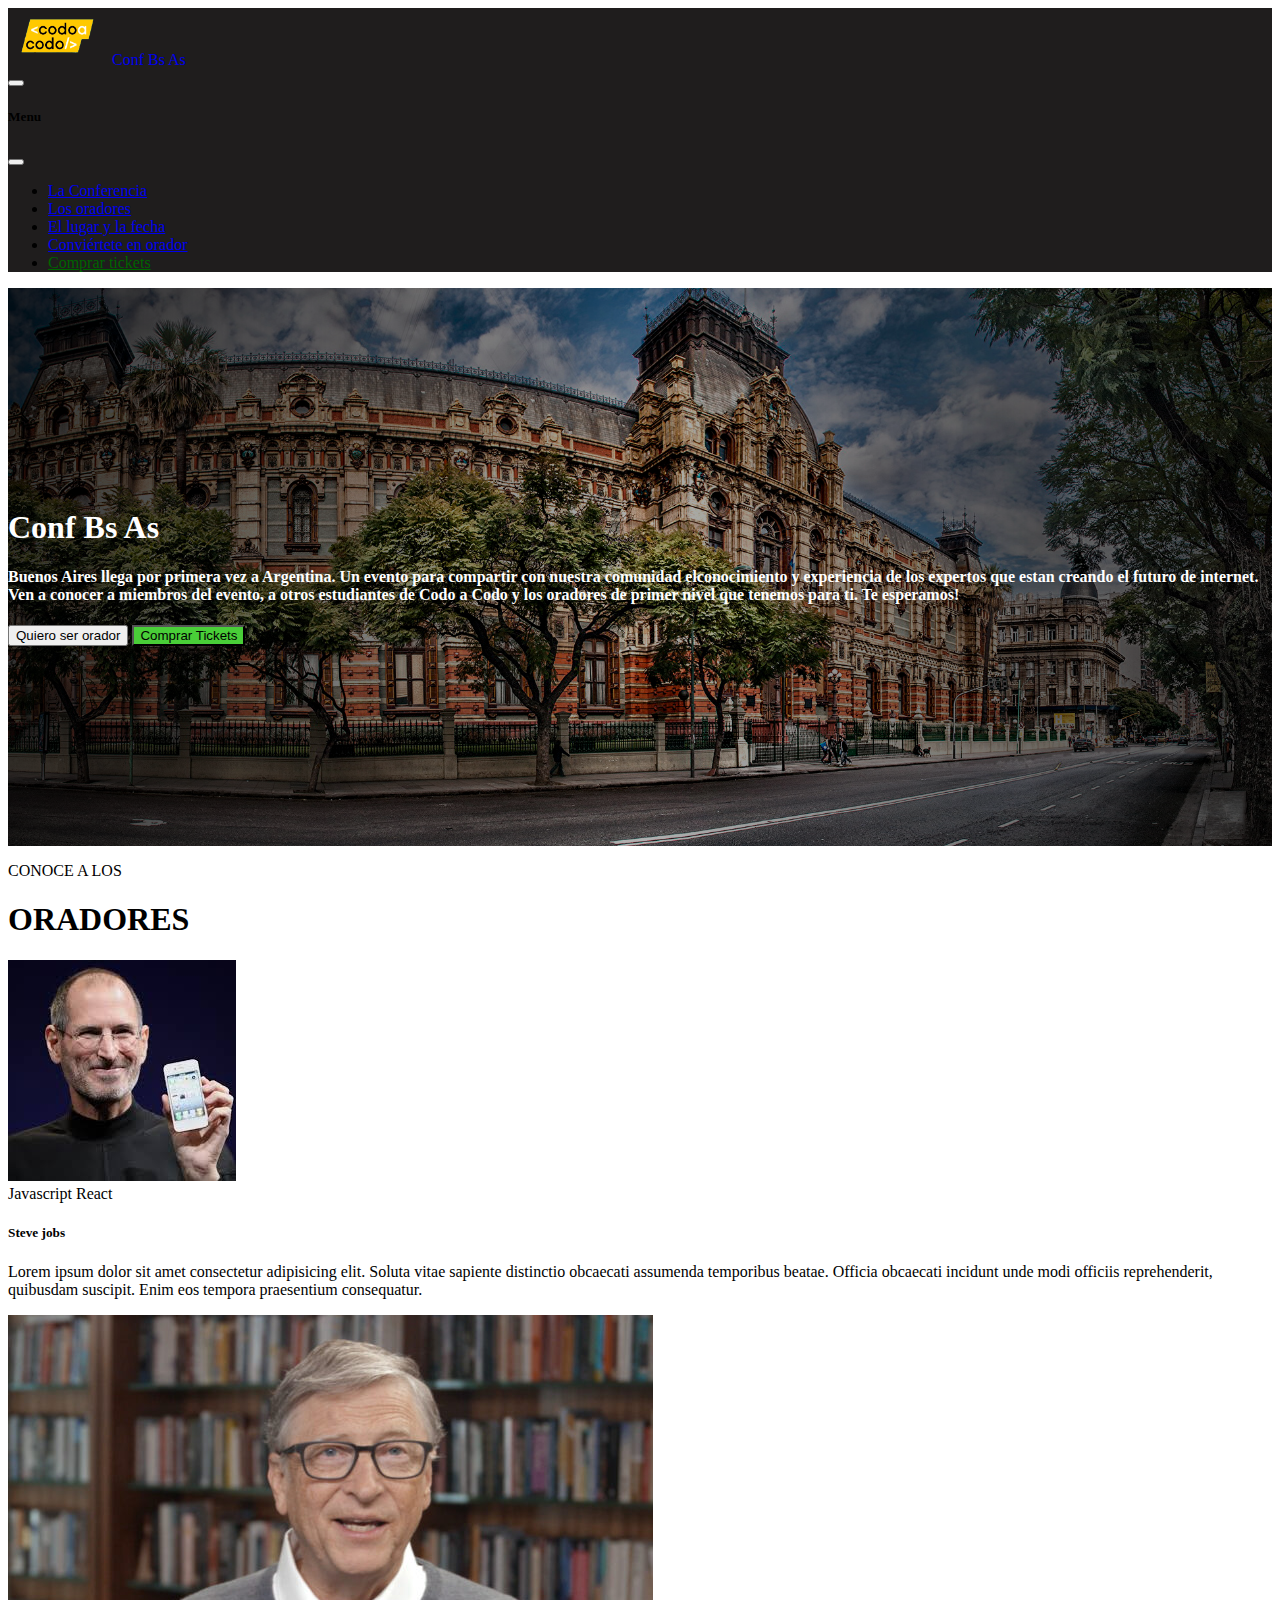
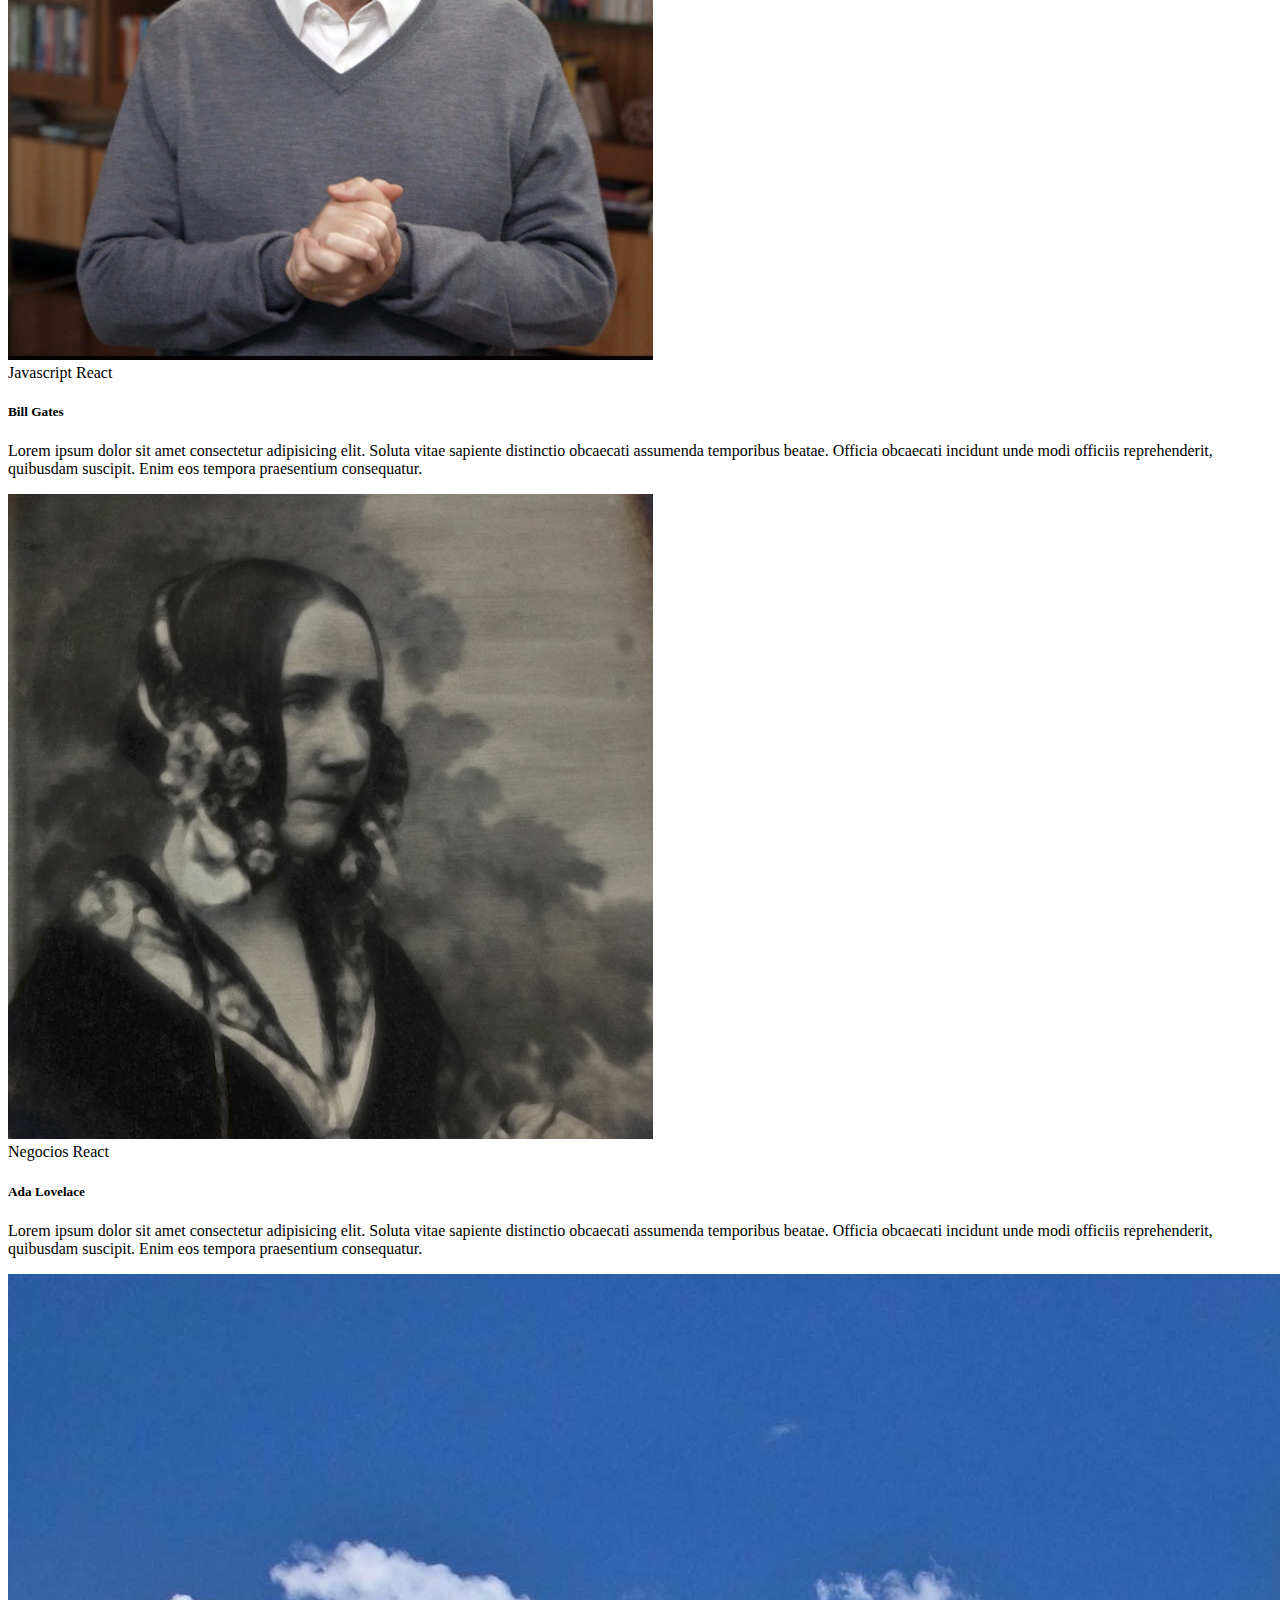
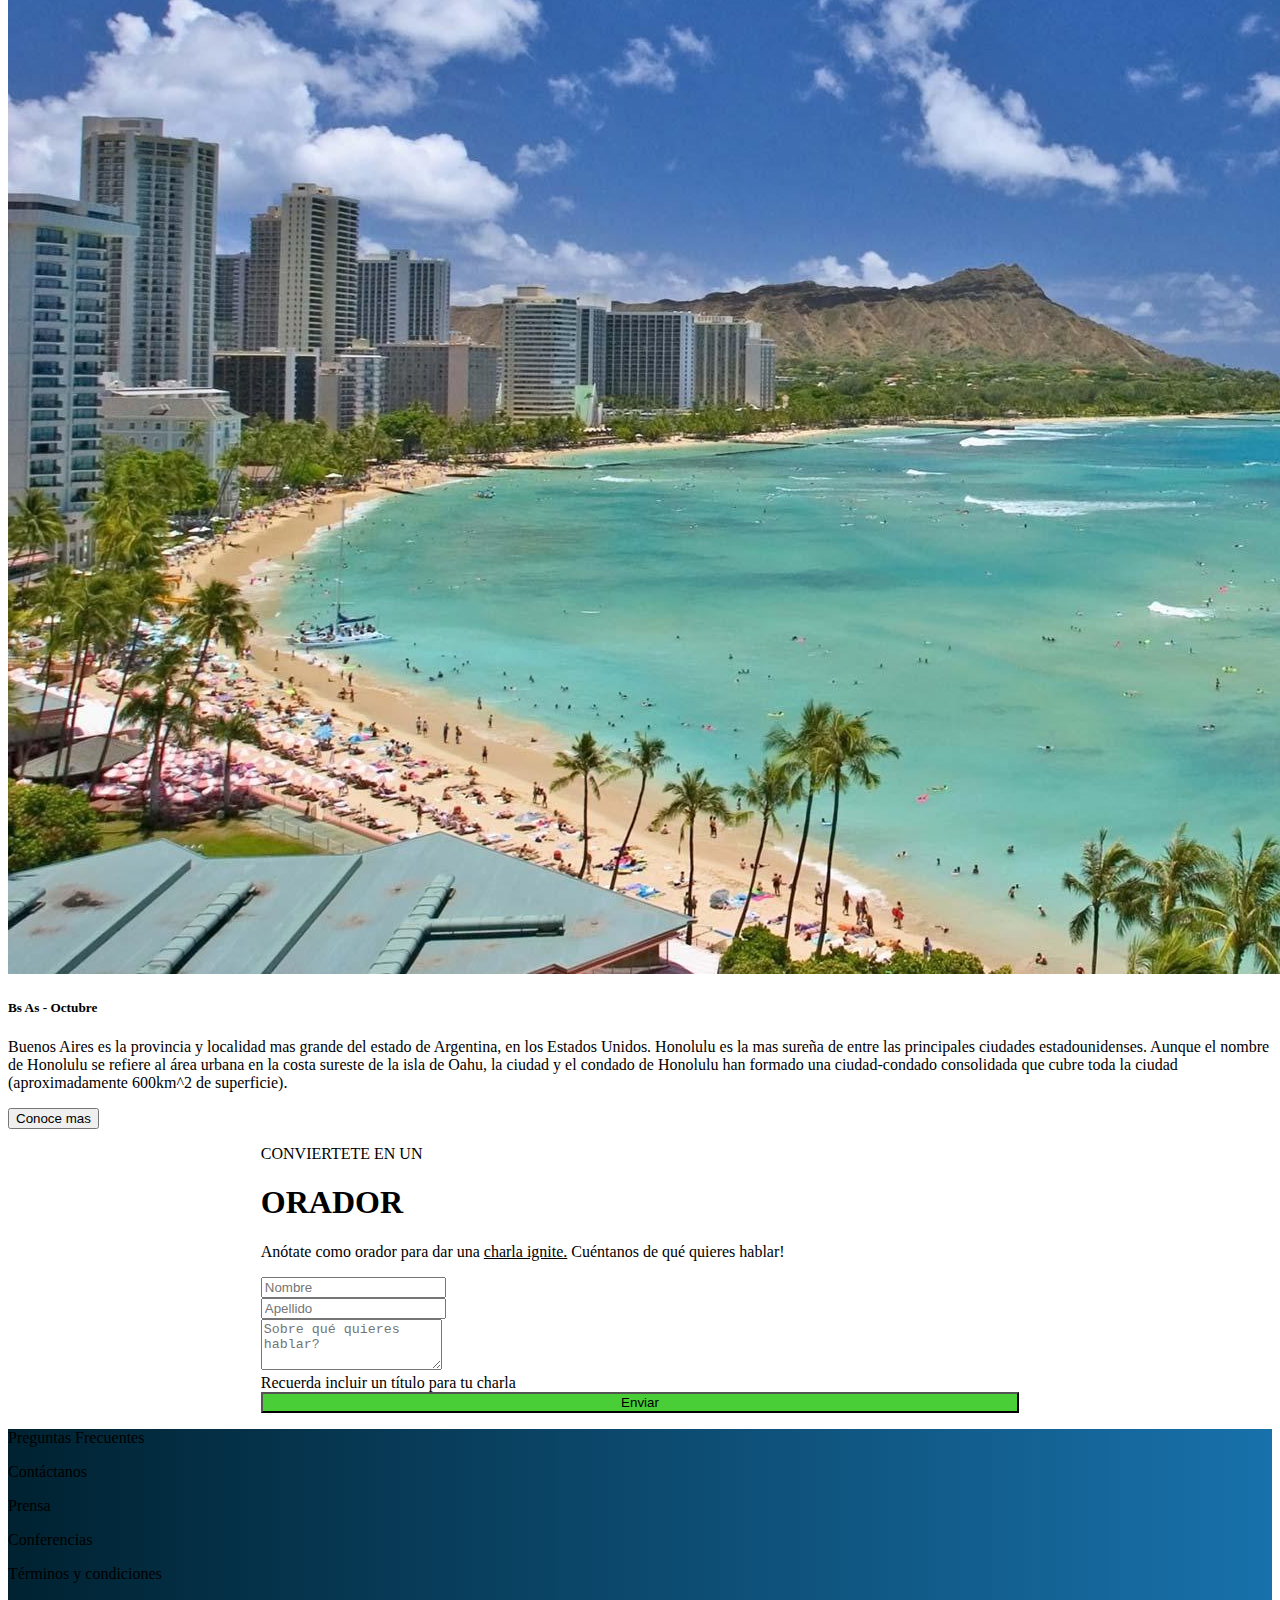
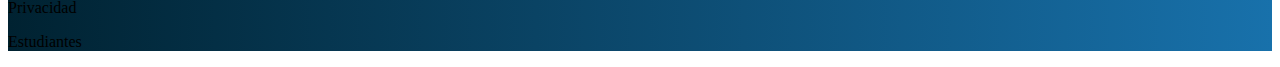
<file: index.html>
<!DOCTYPE html>
<html lang="en">
  <head>
      <meta charset="UTF-8">
      <meta name="viewport" content="width=device-width, initial-scale=1.0">
      <title>Proyecyto Integrador Front // Gisela Martinez</title>
      <link rel="stylesheet" href="./css/styles.css">
      <link href="https://cdn.jsdelivr.net/npm/bootstrap@5.3.2/dist/css/bootstrap.min.css" rel="stylesheet" integrity="sha384-T3c6CoIi6uLrA9TneNEoa7RxnatzjcDSCmG1MXxSR1GAsXEV/Dwwykc2MPK8M2HN" crossorigin="anonymous">
      <link rel="stylesheet" href="https://cdnjs.cloudflare.com/ajax/libs/animate.css/4.1.1/animate.min.css"
    />
  </head>
  <body>
    <header>
      <section id=" Cabecera">
      <nav class="navbar navbar-expand-lg navbar-dark bg-dark" id="gris" aria-label="Offcanvas navbar large">
        <div class="container">
          <div>
            <img src="./assets/img/codoacodo.png" alt="logo" width="100px"> 
            <a href="#" class="text-white" style="text-decoration: none;">Conf Bs As</a>
          </div>
          <button class="navbar-toggler" type="button" data-bs-toggle="offcanvas" data-bs-target="#offcanvasNavbar2" aria-controls="offcanvasNavbar2" aria-label="Toggle navigation">
            <span class="navbar-toggler-icon"></span>
            </button>
          <div class="offcanvas offcanvas-end text-bg-dark" tabindex="-1" id="offcanvasNavbar2" aria-labelledby="offcanvasNavbar2Label">
            <div class="offcanvas-header">
              <h5 class="offcanvas-title" id="offcanvasNavbar2Label">Menu</h5>
                <button type="button" class="btn-close btn-close-white" data-bs-dismiss="offcanvas" aria-label="Close"></button>
            </div>
            <div class="offcanvas-body">
              <ul class="navbar-nav justify-content-end flex-grow-1 pe-3">
                <li class="nav-item">
                  <a class="nav-link active" aria-current="page" href="./index.html">La Conferencia</a>
                </li>
                <li class="nav-item">
                  <a class="nav-link" href="#oradores">Los oradores</a>
                </li>
                <li class="nav-item">
                  <a class="nav-link" href="#lugaryfecha">El lugar y la fecha</a>
                </li>
                <li class="nav-item">
                  <a class="nav-link" href="#formularioorador">Conviértete en orador</a>
                </li>
                <li class="nav-item">
                  <a class="nav-link " href="./pages/ticket.html" style="color:darkgreen">Comprar tickets</a>
                </li>
              </ul>
            </div>
          </div>
        </div>
      </nav>
      </section>
    </header>
    <main>
      <section id="conferencia">
        <div class="jumbotron jumbotron-fluid hero-bg" id="fondo">
          <div class="container align-middle text-end">
              <div class="row">
                  <div class="col-6">

                  </div>
                  <div class="col-6">
                          <h1 class="display-5 fw-bold text-white ">Conf Bs As</h1>
                          <h4 class=" font-weight-semi-bold">Buenos Aires llega por primera vez a Argentina. Un evento 
                          para compartir con nuestra comunidad elconocimiento y experiencia de los 
                          expertos que estan creando el futuro de internet. Ven a conocer a miembros 
                          del evento, a otros estudiantes de Codo a Codo y los oradores de primer nivel
                          que tenemos para ti. Te esperamos! </h4>
                      
                      <div class="d-grid gap-2 d-sm-flex justify-content-sm-end">
                          <button type="button" class="btn btn-outline-light btn-lg px-4 gap-3" href="#" >Quiero ser orador</button>
                          <a href="./pages/ticket.html"> <button type="button" class="btn btn-lg px-4 gap-3 text-white" id="verde">Comprar Tickets</button></a>
                      </div>
                  </div>
              </div>  
          </div>
    </div>
      <!--ORADORES--> 
      <section id="oradores">
      <div class="container text-center mb-5 mt-5" id="oradores" >
        <p>CONOCE A LOS</p>
        <h1>ORADORES</h1>
   
        <div class="row align-items-center">
          
          
          <div class="col" >
            <div class="card h-100">
              <img src="assets/img/steve.jpg" class="card-img-top">
              <div class="card-body text-start">
                <span class="badge bg-warning text-black">Javascript</span>
                <span class="badge bg-info">React</span>
                <h5 class="card-title">Steve jobs</h5>
                <p class="card-text">Lorem ipsum dolor sit amet consectetur adipisicing elit. Soluta vitae sapiente distinctio obcaecati assumenda temporibus beatae. Officia obcaecati incidunt unde modi officiis reprehenderit, quibusdam suscipit. Enim eos tempora praesentium consequatur.</p>
              </div>
            </div>
          </div>
          <div class="col">
            <div class="card h-100">
                <img src="assets/img/bill.jpg" class="card-img-top">
                <div class="card-body text-start">
                    <span class="badge bg-warning text-black">Javascript</span>
                    <span class="badge bg-info">React</span>
                    <h5 class="card-title">Bill Gates</h5>
                    <p class="card-text">Lorem ipsum dolor sit amet consectetur adipisicing elit. Soluta vitae sapiente distinctio obcaecati assumenda temporibus beatae. Officia obcaecati incidunt unde modi officiis reprehenderit, quibusdam suscipit. Enim eos tempora praesentium consequatur.</p>
                  
                </div>
            </div>
          </div>
          <div class="col">
            <div class="card h-100" >
                <img src="assets/img/ada.jpeg" class="card-img-top">
                <div class="card-body text-start">
                    <span class="badge bg-secondary">Negocios</span>
                    <span class="badge bg-danger">React</span>
                    <h5 class="card-title">Ada Lovelace</h5>
                    <p class="card-text">Lorem ipsum dolor sit amet consectetur adipisicing elit. Soluta vitae sapiente distinctio obcaecati assumenda temporibus beatae. Officia obcaecati incidunt unde modi officiis reprehenderit, quibusdam suscipit. Enim eos tempora praesentium consequatur.</p>
                  
                </div>
            </div>
          </div>
        </div>
      </div>
      </section>
      <!--LUGAR Y FECHA-->
      <section id="lugaryfecha">
      <div class="row bg-dark">
        <div class="row g-0">
            <div class="col-md-6">
              <img src="assets/img/honolulu.jpg" class="img-fluid rounded-start" alt="...">
            </div>
            <div class="col-md-6">
              <div class="card-body">
                <div class="container mt-5">
                <h5 class="card-title text-white">Bs As - Octubre</h5>
                <p class="card-text text-white">Buenos Aires es la provincia y localidad mas 
                grande del estado de Argentina, en los Estados Unidos. Honolulu es la mas sureña
                de entre las principales ciudades estadounidenses. Aunque el nombre de Honolulu 
                se refiere al área urbana en la costa sureste de la isla de Oahu, la ciudad y el
                condado de Honolulu han formado una ciudad-condado consolidada que cubre toda la 
                ciudad (aproximadamente 600km^2 de superficie).</p>
                <button type="button" class="btn btn-outline-light btn-lg px-2 text-white">Conoce mas</button>
            </div>
              </div>
            </div>
          </div>
      </div>
      </section>
      <section id="formularioOrador">
      <div class="mb-3">
            <div class="contenedor">
            <div class="row text-center">
                <p>CONVIERTETE EN UN</p>
                <h1>ORADOR</h1>
                <p>Anótate como orador para dar una <a href="#" style="color: black;">charla ignite.</a> Cuéntanos de qué quieres hablar!</p>
            

                <div class="col">
                    <input type="text" class="form-control" id="exampleFormControlInput1" placeholder="Nombre">
                </div>
                <div class="col">
                    <input type="text" class="form-control" id="exampleFormControlInput1" placeholder="Apellido">
                </div>
            </div>
            <div class="mt-2 mb-3">
                <textarea class="form-control" id="exampleFormControlTextarea1" rows="3" placeholder="Sobre qué quieres hablar?"></textarea>
            <div id="emailHelp" class="form-text">
                Recuerda incluir un título para tu charla
            </div>
            </div>
            <button type="button" class="btn btn-lg text-white" id="verde" style="width: 100%;">Enviar</button>
        </div>
        
      </div>
      </section>
    </main>
      <footer class="degradado text-light text-center mx-auto">
        <div class="container">
            <div class="row">
                <div class="col-sm mt-2 mb-3">
                    <p> Preguntas Frecuentes</p>
                </div>
                <div class="col-sm mt-2 mb-3">
                    <p> Contáctanos</p>
                </div>
                <div class="col-sm mt-2 mb-3">
                    <p> Prensa</p>
                </div>
                <div class="col-sm mt-2 mb-3">
                    <p> Conferencias</p>
                </div>
                <div class="col-sm mt-2 mb-3">
                    <p> Términos y condiciones</p>
                </div>
                <div class="col-sm mt-2 mb-3">
                    <p> Privacidad</p>
                </div>
                <div class="col-sm mt-2 mb-3">
                    <p> Estudiantes</p>
                </div>
            </div>
        </div>
      </footer>
      <script src="https://cdn.jsdelivr.net/npm/bootstrap@5.3.2/dist/js/bootstrap.bundle.min.js" integrity="sha384-C6RzsynM9kWDrMNeT87bh95OGNyZPhcTNXj1NW7RuBCsyN/o0jlpcV8Qyq46cDfL" crossorigin="anonymous"></script>
    </body>
</html>
</file>
<file: css/styles.css>
.hero-bg {
    background-image: linear-gradient(to right, #000000cc, #0000004c, #000000bb), url("../assets/img/hawaii.jpg");
    /*background-image: url('../assets/img/ba1.jpg'); /* Reemplaza 'ruta-de-tu-imagen.jpg' con la URL de tu imagen de fondo */
    background-size: cover;
    background-position: center;
    color: #ffffff; /* Cambia el color de texto según tu diseño */
    padding: 200px 0; /* Espaciado interno */
    
}

#fondo {
    background-color: black;
}

.contenedor{
    margin-left: 20%;
    margin-right: 20%;
}
.contenedor1{
    margin-left: 15%;
    margin-right: 15%;
}
.degradado{
    background-color: #002231;
background-image: linear-gradient(90deg, #002231 0%, #1871ab 100%);
}

#verde{
    background-color: #49ce38;
}
#gris{
    background-color: rgb(31, 29, 29);
}
#grande{

   transition:transform 3s, background-color 3s;
}
.grande:haver{
    transform:(200px,200px) scale(2);
    background-color: blue;
    border:5px solid blue;


}
.verde{
    background-color: #4b9c40;
}
</file>
